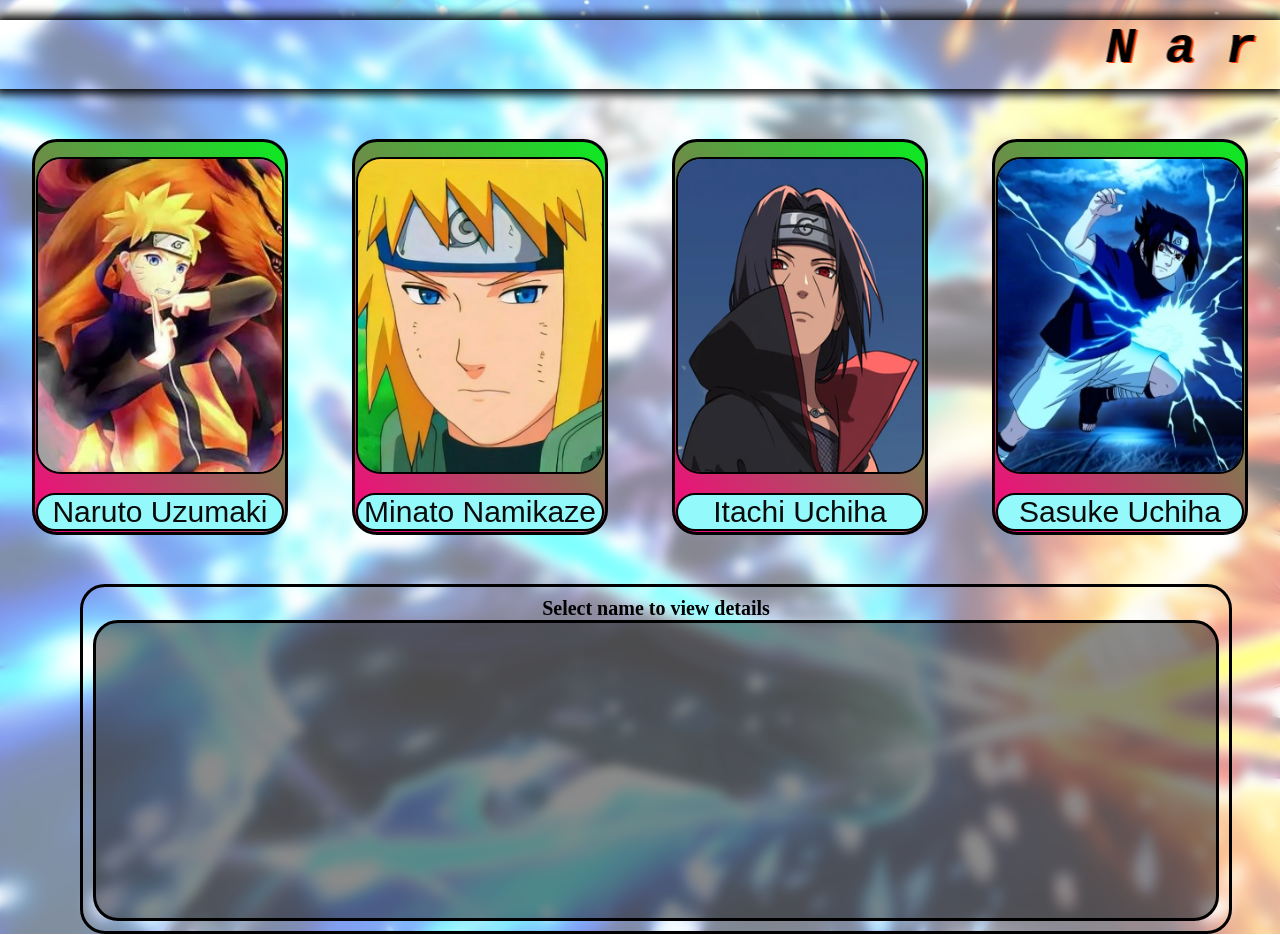
<file: index.html>
<!DOCTYPE html>
<html lang="en">
<head>
    <meta charset="UTF-8">
    <meta name="viewport" content="width=device-width, initial-scale=1.0">
    <title>Venky</title>
    <link rel="stylesheet" href="style.css">
</head>
<body>
    <h1 class="headline"><marquee scrollamount="10"><pre><i>N a r u t o    S h i p p u d e n</i></pre></marquee></h1> 
    <div class="div">
     <div class="Naruto">
        <img src="naruto.jpeg" alt="Naruto" ><br>
        <button><a href="naruto.html" target="venky">Naruto Uzumaki</a></button>
        <p></p>
     </div>
     <div class="Minato">
        <img src="minato.jpeg" alt="Minato" ><br>
        <button><a href="minato.html" target="venky">Minato Namikaze</a></button>
        <p></p>
     </div>
     <div class="Itachi">
        <img src="itachi.jpeg" alt="Itachi" ><br>
        <button><a href="itachi.html" target="venky">Itachi Uchiha</a></button>
        <p></p>
     </div>
     <div class="Sasuke">
        <img src="sasuke.jpeg" alt="Sasuke" ><br>
        <button><a href="sasuke.html" target="venky">Sasuke Uchiha</a></button>
        <p></p>
     </div>
    </div>
    <div class="iframe">
      <h6>Select name to view details</h6>
      <iframe class="iframe-content" width="100%" height="90%" name="venky" src="" frameborder="0" allow="accelerometer; autoplay; clipboard-write; encrypted-media; gyroscope; picture-in-picture; web-share" allowfullscreen></iframe>
    </div>
</body>
</html>
</file>
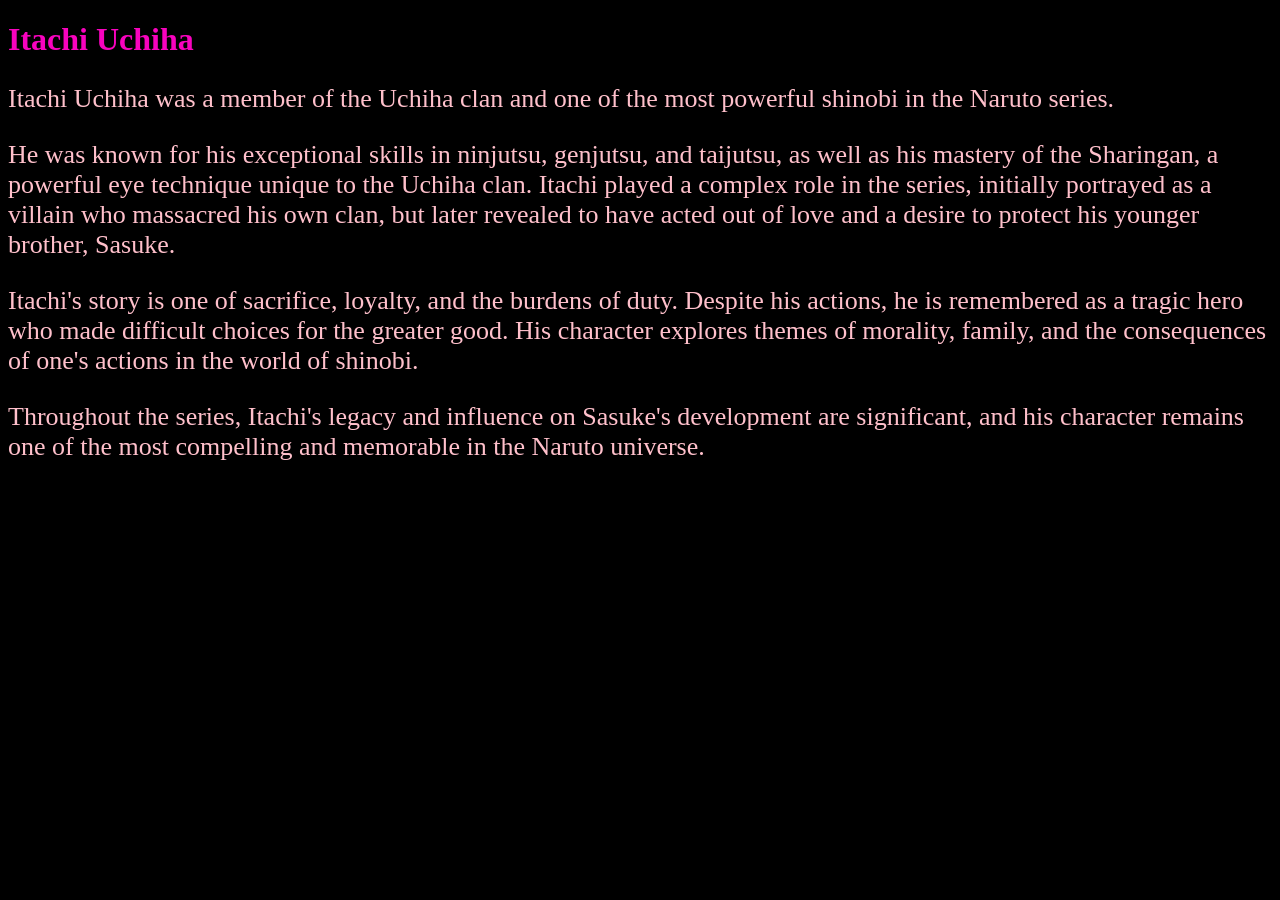
<file: itachi.html>
<!DOCTYPE html>
<html lang="en">
<head>
    <meta charset="UTF-8">
    <meta name="viewport" content="width=device-width, initial-scale=1.0">
    <title>Itachi Uchiha</title>
    
</head>
<body style="background-color: black;">
    <h1 style="color: rgb(248, 3, 190); background-color: black;">Itachi Uchiha</h1>
    <p style="color: pink; font-size: 26px;">Itachi Uchiha was a member of the Uchiha clan and one of the most powerful shinobi in the Naruto series.</p>
    <p style="color: pink; font-size: 26px;">He was known for his exceptional skills in ninjutsu, genjutsu, and taijutsu, as well as his mastery of the Sharingan, a powerful eye technique unique to the Uchiha clan. Itachi played a complex role in the series, initially portrayed as a villain who massacred his own clan, but later revealed to have acted out of love and a desire to protect his younger brother, Sasuke.</p>
    <p style="color: pink; font-size: 26px;">Itachi's story is one of sacrifice, loyalty, and the burdens of duty. Despite his actions, he is remembered as a tragic hero who made difficult choices for the greater good. His character explores themes of morality, family, and the consequences of one's actions in the world of shinobi.</p>
    <p style="color: pink; font-size: 26px;">Throughout the series, Itachi's legacy and influence on Sasuke's development are significant, and his character remains one of the most compelling and memorable in the Naruto universe.</p>

</body>
</html>
</file>
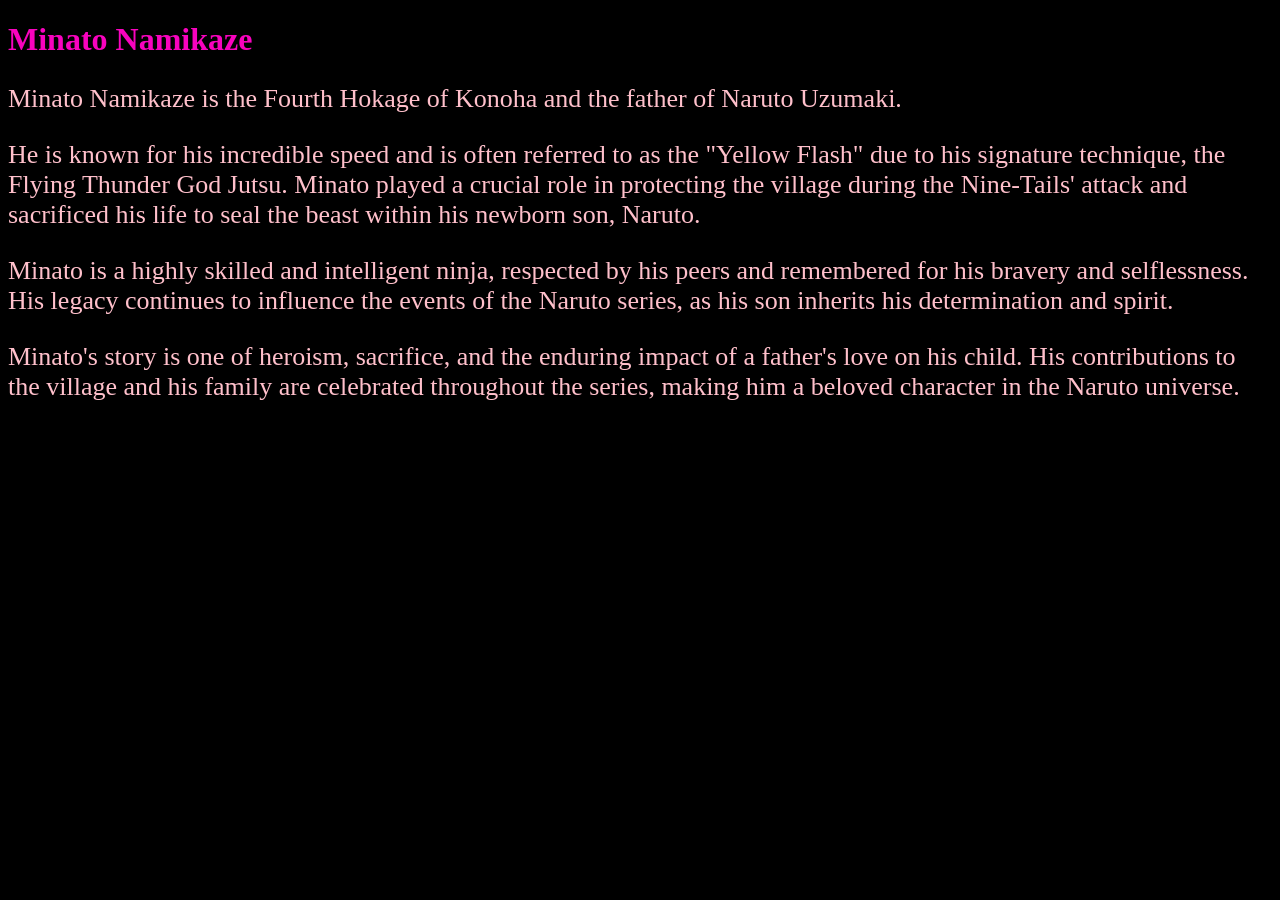
<file: minato.html>
<!DOCTYPE html>
<html lang="en">
<head>
    <meta charset="UTF-8">
    <meta name="viewport" content="width=device-width, initial-scale=1.0">
    <title>Minato</title>
</head>
<body style="background-color: black;">
    <h1 style="color: rgb(248, 3, 190);">Minato Namikaze</h1>
    <p style="color: pink; font-size: 26px;">Minato Namikaze is the Fourth Hokage of Konoha and the father of Naruto Uzumaki.</p>
    <p style="color: pink; font-size: 26px;">He is known for his incredible speed and is often referred to as the "Yellow Flash" due to his signature technique, the Flying Thunder God Jutsu. Minato played a crucial role in protecting the village during the Nine-Tails' attack and sacrificed his life to seal the beast within his newborn son, Naruto.</p>
    <p style="color: pink; font-size: 26px;">Minato is a highly skilled and intelligent ninja, respected by his peers and remembered for his bravery and selflessness. His legacy continues to influence the events of the Naruto series, as his son inherits his determination and spirit.</p>
    <p style="color: pink; font-size: 26px;">Minato's story is one of heroism, sacrifice, and the enduring impact of a father's love on his child. His contributions to the village and his family are celebrated throughout the series, making him a beloved character in the Naruto universe.</p>
</body>
</html>
</file>
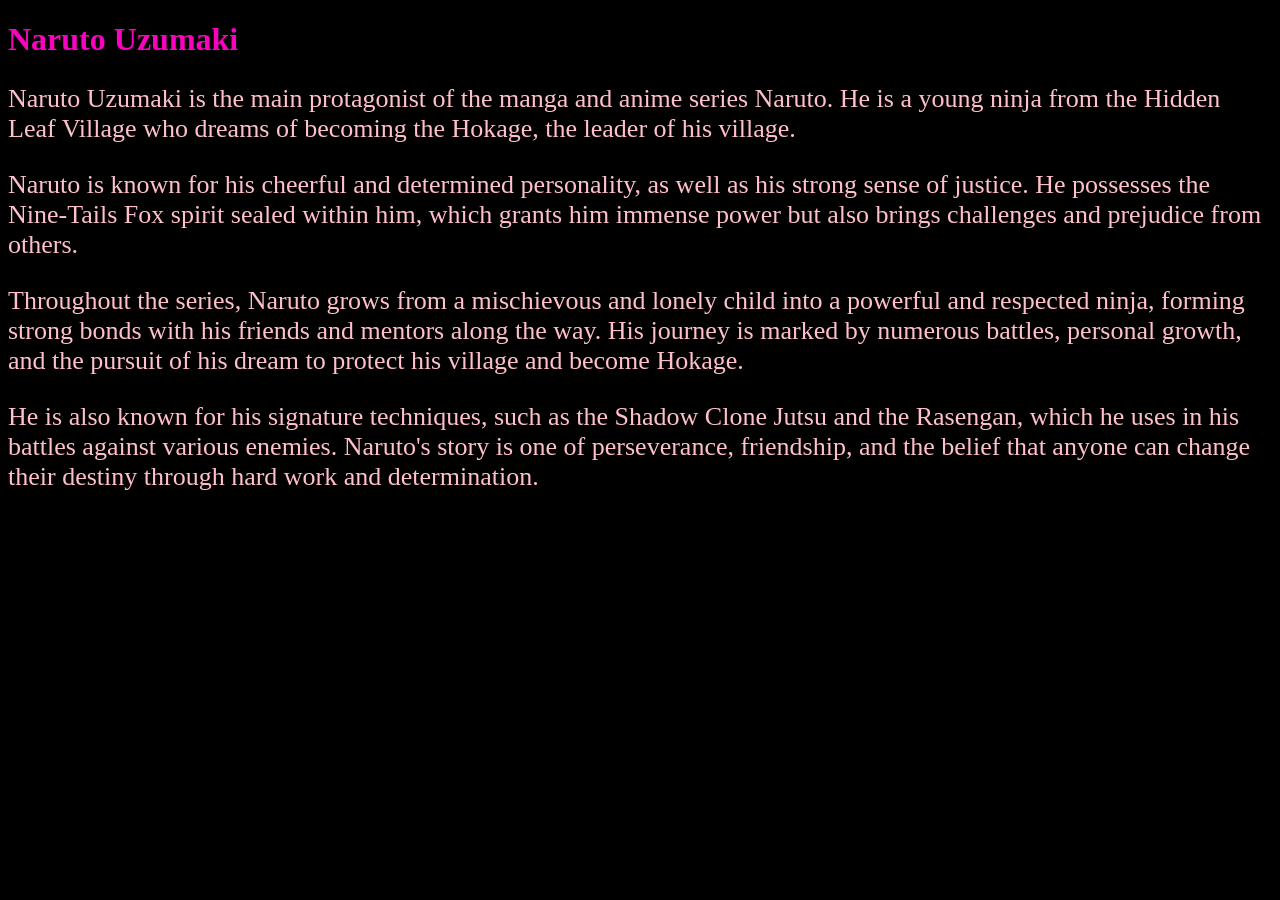
<file: naruto.html>
<!DOCTYPE html>
<html lang="en">
<head>
    <meta charset="UTF-8">
    <meta name="viewport" content="width=device-width, initial-scale=1.0">
    <title>Naruto</title>
</head>
<body style="background-color: black;">
    <h1 style="color: rgb(248, 3, 190);">Naruto Uzumaki</h1>
    <p style="color: pink; font-size: 26px;">Naruto Uzumaki is the main protagonist of the manga and anime series Naruto. He is a young ninja from the Hidden Leaf Village who dreams of becoming the Hokage, the leader of his village.</p>
    <p style="color: pink; font-size: 26px;">Naruto is known for his cheerful and determined personality, as well as his strong sense of justice. He possesses the Nine-Tails Fox spirit sealed within him, which grants him immense power but also brings challenges and prejudice from others.</p>
    <p style="color: pink; font-size: 26px;">Throughout the series, Naruto grows from a mischievous and lonely child into a powerful and respected ninja, forming strong bonds with his friends and mentors along the way. His journey is marked by numerous battles, personal growth, and the pursuit of his dream to protect his village and become Hokage.</p>
    <p style="color: pink; font-size: 26px;">He is also known for his signature techniques, such as the Shadow Clone Jutsu and the Rasengan, which he uses in his battles against various enemies. Naruto's story is one of perseverance, friendship, and the belief that anyone can change their destiny through hard work and determination.</p>
</body>
</html>
</file>
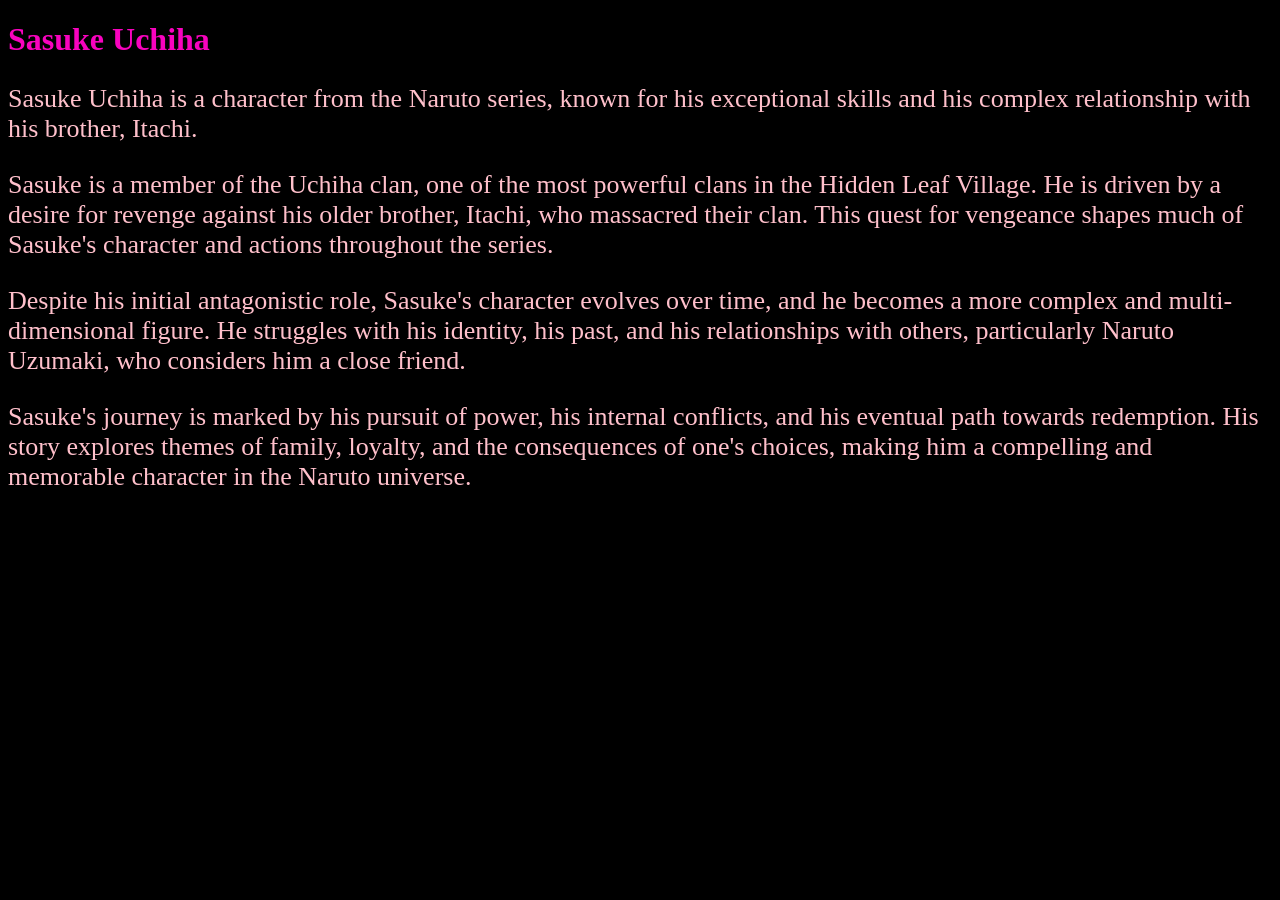
<file: sasuke.html>
<!DOCTYPE html>
<html lang="en">
<head>
    <meta charset="UTF-8">
    <meta name="viewport" content="width=device-width, initial-scale=1.0">
    <title>Sasuke Uchiha</title>
</head>
<body style="background-color: black;">
    <h1 style="color: rgb(248, 3, 190);">Sasuke Uchiha</h1>
    <p style="color: pink; font-size: 26px;">Sasuke Uchiha is a character from the Naruto series, known for his exceptional skills and his complex relationship with his brother, Itachi.</p> 
    <p style="color: pink; font-size: 26px;">Sasuke is a member of the Uchiha clan, one of the most powerful clans in the Hidden Leaf Village. He is driven by a desire for revenge against his older brother, Itachi, who massacred their clan. This quest for vengeance shapes much of Sasuke's character and actions throughout the series.</p>
    <p style="color: pink; font-size: 26px;">Despite his initial antagonistic role, Sasuke's character evolves over time, and he becomes a more complex and multi-dimensional figure. He struggles with his identity, his past, and his relationships with others, particularly Naruto Uzumaki, who considers him a close friend.</p>
    <p style="color: pink; font-size: 26px;">Sasuke's journey is marked by his pursuit of power, his internal conflicts, and his eventual path towards redemption. His story explores themes of family, loyalty, and the consequences of one's choices, making him a compelling and memorable character in the Naruto universe.</p>
</body>
</html>
</file>
<file: style.css>
*{
    margin: 0;
    padding: 0;
    box-sizing: border-box;
}
body{
     background-image: url("naruto-sasuke.jpg");
     background-color: rgba(255, 255, 255, 0.5);
     background-blend-mode: lighten;
     backdrop-filter: blur(6px);
     
}
.headline{
    text-align: center; 
    font-size: 50px;
    color: black;
    margin-top: 20px;
    box-shadow: 0px 0px 10px 5px rgba(0, 0, 0, 100);
    text-shadow: 2px 1px 0px rgb(247, 60, 3);
}
.div{
    display: flex;
    justify-content: space-around;
    align-items: center;
    height: 55vh;
}
.Itachi{
    border-radius: 25px;
    height: 80%;
    width: 20%;
    border: 3px solid black;
    display:grid;
    justify-content: center;
    align-items: center;
    background: linear-gradient(45deg, #fa037f, #0aec21)
}
.Itachi img{
    height: 95%;
    width: 100%;
    margin-top: 15px;
    border: 2px solid black;
    border-radius: 25px;
}
.Itachi button{
    text-align: center;
    font-size: 30px;
    color: black;
    border: 2px solid black;
    background-color: rgb(147, 249, 250);
}
.Itachi p{
    text-align: center;
    font-size: 20px;
    color: black;
}
.Sasuke{
    height: 80%;
    width: 20%;
    border: 3px solid black;
    border-radius: 25px;
    display:grid;
    justify-content: center;
    align-items: center;
    background: linear-gradient(45deg, #fa037f, #0aec21)
}
.Sasuke img{
    height: 95%;
    width: 100%;
    margin-top: 15px;
    border: 2px solid black;
    border-radius: 25px;
}
.Sasuke button{
    text-align: center;
    font-size: 30px;
    color: black;
    border: 2px solid black;
    background-color: rgb(147, 249, 250);
}
.Sasuke p{
    text-align: center;
    font-size: 20px;
    color: black;
}
.Naruto{
    height: 80%;
    width: 20%;
    border: 3px solid black;
    border-radius: 25px;  
    display:grid;
    justify-content: center;
    align-items: center;     
    background: linear-gradient(45deg, #fa037f, #0aec21);
}
.Naruto img{
    height: 95%;
    width: 100%;
    margin-top: 15px;
    border: 2px solid black;
    border-radius: 25px;
}
.Naruto button{
    text-align: center;
    font-size: 30px;
    color: black;
    border: 2px solid black;
    background-color: rgb(147, 249, 250);
}
.Naruto p{
    text-align: center;
    font-size: 20px;
    color: black;
}
.Minato{
    height: 80%;
    width: 20%;
    border: 3px solid black;
    border-radius: 25px;
    display:grid;
    justify-content: center;
    align-items: center;
    background: linear-gradient(45deg, #fa037f, #0aec21);
}
.Minato img{
    height: 95%;
    width: 100%;
    margin-top: 15px;
    border: 2px solid black;
    border-radius: 25px;
}
.Minato button{
    text-align: center;
    font-size: 30px;
    color: black;
    border: 2px solid black;
    background-color: rgb(147, 249, 250);
}
.Minato p{
    text-align: center;
    font-size: 20px;
    color: black;
}
.iframe{
    justify-content: center;
    align-items: center;
    border-radius: 25px;
    border: 3px solid black;
    width: 90%;
    height: 350px;
    margin-left: 80px;
    padding: 10px;
    padding-bottom: 0px;
}
.iframe-content{
    border-radius: 25px;
    border: 3px solid black;
    background-color: rgba(22, 22, 22, 0.5);
    color: white;
}
.iframe h6{
    text-align: center;
    font-size: 20px;
    color: black;
}
button{
    cursor: pointer;
    border-radius: 25px;
    
}
a{
    text-decoration: none;
    color: rgb(11, 11, 11);
}
button:hover{
    box-shadow: 0 0 15px #fa14a9;
    background-color: rgb(10, 10, 10);
    a{
        color: #fa14a9;
    }
    
}
@media (min-width: 600px) {
  .header {grid-area: 1 / span 6;}
  .menu {grid-area: 2 / span 1;}
  .content {grid-area: 2 / span 4;}
  .facts {grid-area: 3 / span 6;}
  .footer {grid-area: 4 / span 6;}
}

@media (min-width: 768px) {
  .header {grid-area: 1 / span 6;}
  .menu {grid-area: 2 / span 1;}
  .content {grid-area: 2 / span 4;}
  .facts {grid-area: 2 / span 1;}
  .footer {grid-area: 3 / span 6;}
}
</file>
